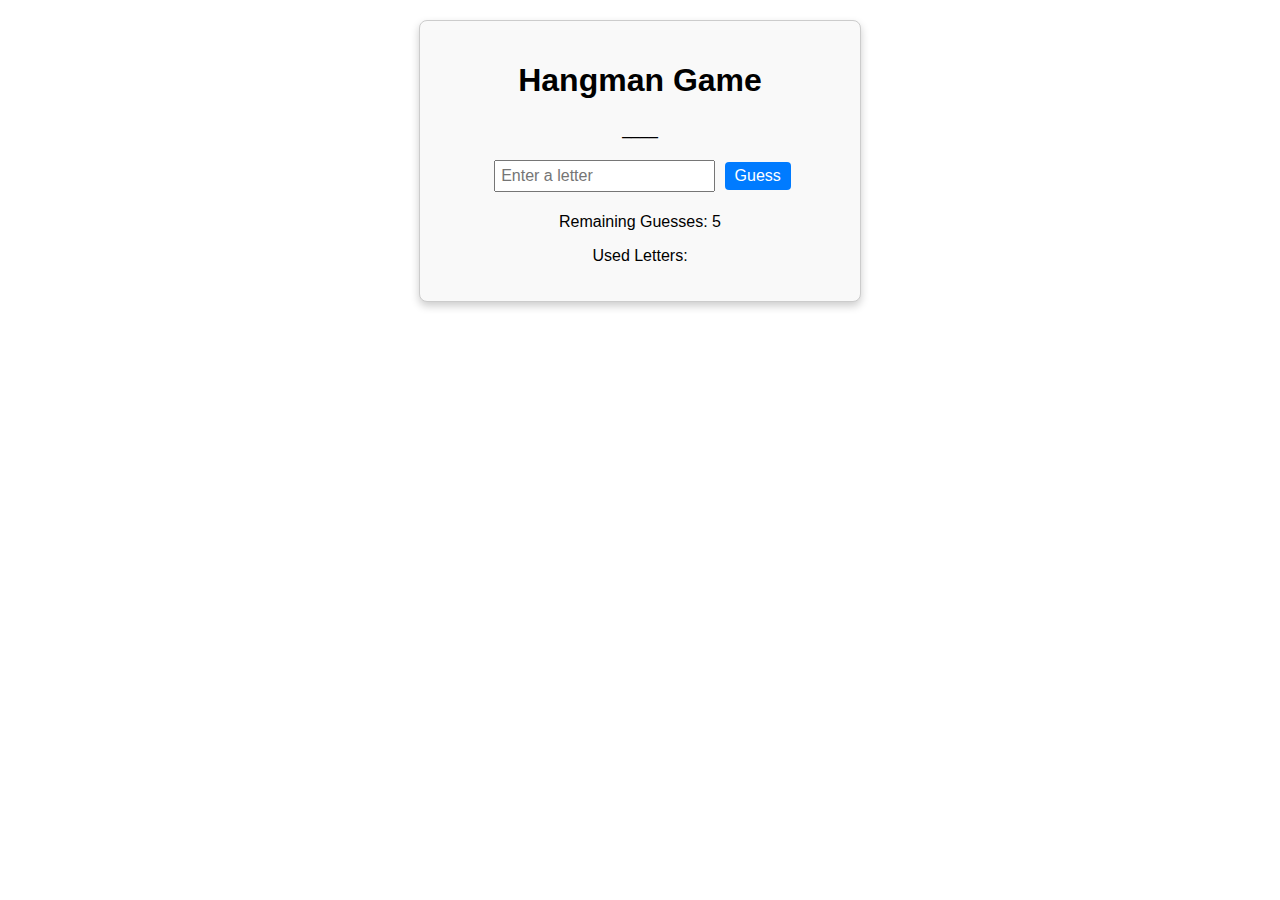
<file: html/aiwebapp.html>
<!DOCTYPE html>
<html lang="en">
<head>
    <meta charset="UTF-8">
    <meta name="viewport" content="width=device-width, initial-scale=1.0">
    <title>Mini Hangman Game</title>
    <style>
        body {
            font-family: Arial, sans-serif;
            text-align: center;
            margin: 20px;
        }
        #hangman {
            max-width: 400px;
            margin: 0 auto;
            padding: 20px;
            border: 1px solid #ccc;
            border-radius: 8px;
            box-shadow: 0 4px 8px rgba(0, 0, 0, 0.2);
            background-color: #f9f9f9;
        }
        input {
            padding: 5px;
            font-size: 16px;
            margin: 5px;
        }
        button {
            padding: 5px 10px;
            font-size: 16px;
            cursor: pointer;
            background-color: #007BFF;
            color: #fff;
            border: none;
            border-radius: 4px;
        }
        button:hover {
            background-color: #0056b3;
        }
        button:disabled {
            background-color: #ccc;
            cursor: not-allowed;
        }
    </style>
</head>
<body>

    <div id="hangman">
        <h1>Hangman Game</h1>
        <p id="word">____</p>
        <p id="message"></p>
        <input id="guess" type="text" maxlength="1" placeholder="Enter a letter">
        <button id="submit">Guess</button>
        <p id="remaining">Remaining Guesses: 5</p>
        <p id="used-letters">Used Letters: </p>
    </div>

    <script>
        // Fixed four-letter word for the game
        const word = "love";
        let remainingGuesses = 5;
        let usedLetters = [];

        // Function to update the displayed word with blanks or correct guesses
        function updateWord() {
            const displayWord = word.split('').map(letter => usedLetters.includes(letter) ? letter : "_").join('');
            document.getElementById("word").textContent = displayWord;
        }

        // Handle the guess and update the game state
        function handleGuess() {
            const guess = document.getElementById("guess").value.trim().toLowerCase();

            // Only proceed if the input is a valid letter and not a repeated guess
            if (guess.length === 1 && /^[a-z]$/i.test(guess) && !usedLetters.includes(guess)) {
                usedLetters.push(guess);

                if (word.includes(guess)) {
                    document.getElementById("message").textContent = "Correct guess!";
                } else {
                    remainingGuesses--;
                    document.getElementById("message").textContent = "Wrong guess!";
                }

                // Update remaining guesses and used letters
                document.getElementById("remaining").textContent = `Remaining Guesses: ${remainingGuesses}`;
                document.getElementById("used-letters").textContent = `Used Letters: ${usedLetters.join(', ')}`;
                document.getElementById("guess").value = ''; // Clear the input field

                updateWord(); // Update the word display

                // Check for win or lose conditions
                if (remainingGuesses <= 0) {
                    document.getElementById("message").textContent = `Game Over! The word was: ${word}`;
                    document.getElementById("submit").disabled = true;
                } else if (!document.getElementById("word").textContent.includes("_")) {
                    document.getElementById("message").textContent = "You Win!";
                    document.getElementById("submit").disabled = true;
                }
            } else {
                alert("Please enter a valid, unused letter.");
            }
        }

        // Add event listener for button click
        document.getElementById("submit").addEventListener("click", handleGuess);

        // Initial call to display the word with blanks
        updateWord();
    </script>

</body>
</html>
</file>
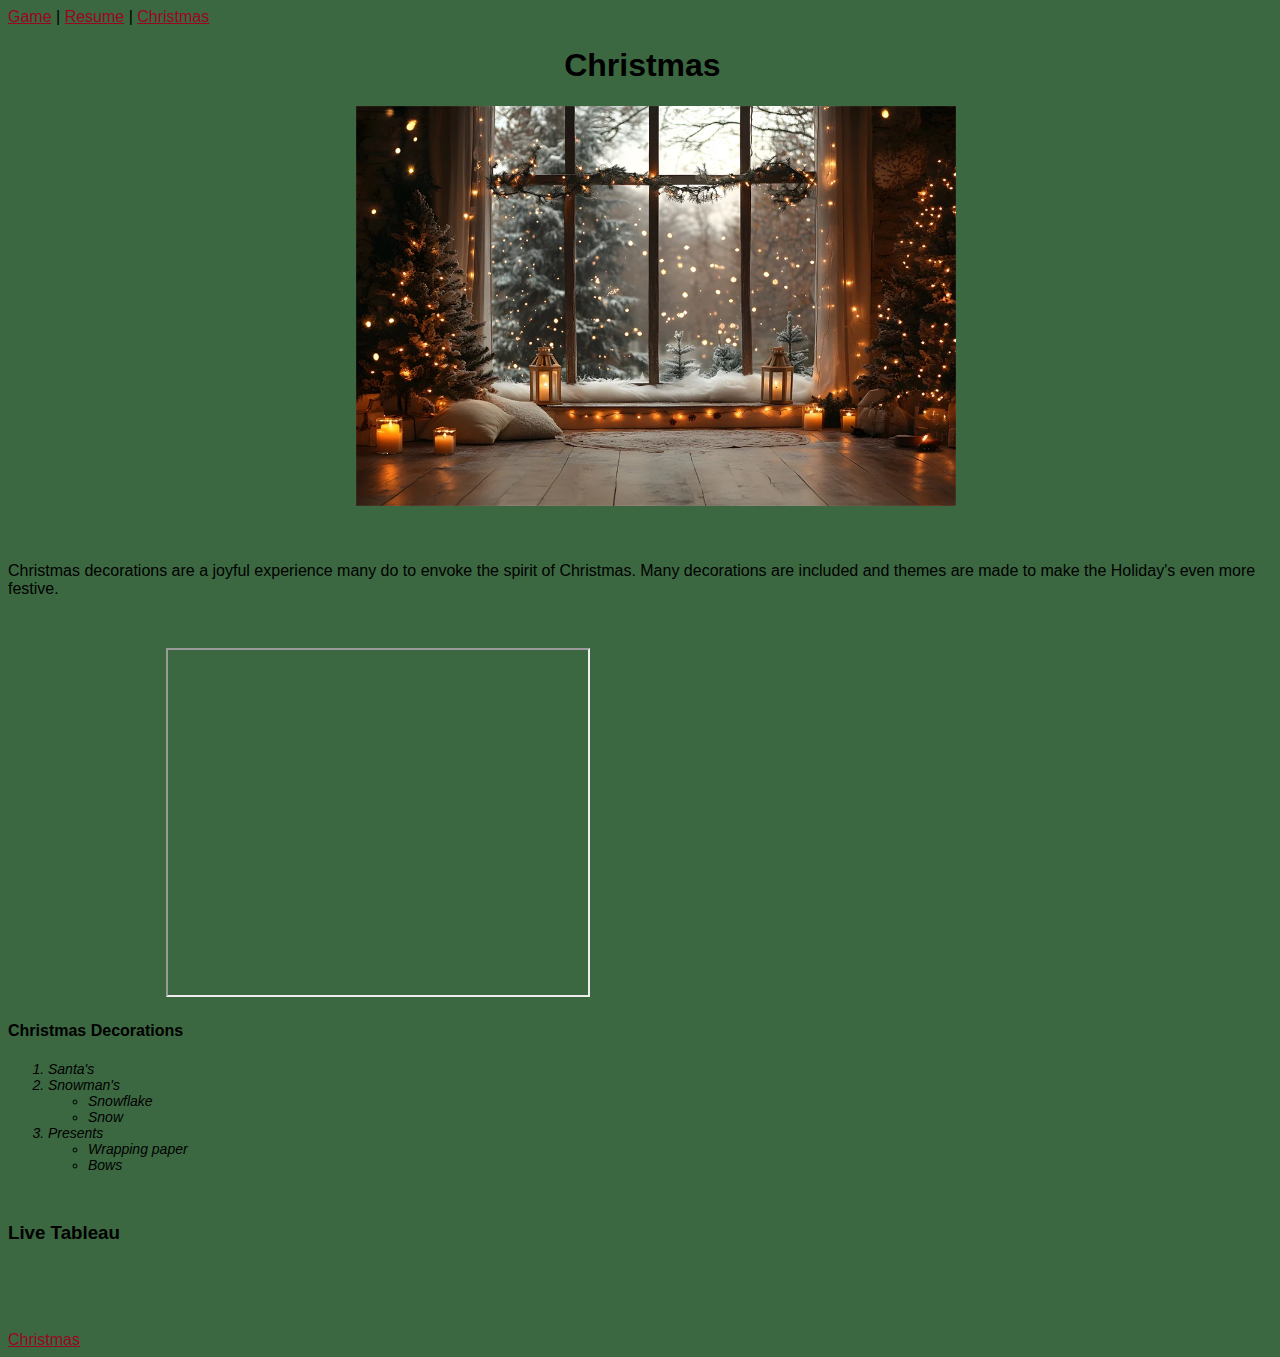
<file: html/scratchp.html>
<!DOCTYPE html>
<html lang="en">
<head>
    <meta charset="UTF-8">
    <meta name="viewport" content="width=device-width, initial-scale=1.0">
    <title>Christmas</title>
    <link href="scratch.css" rel="stylesheet" />

</head>
<body>


    <div class="navbar">
        <a href="aiwebapp.html" target="_blank">Game</a> |
        <a href="../index.html" target="_blank">Resume</a> |
        <a href="#">Christmas</a>
    </div>    

    <div class="title">
        <h1 id="xmas">Christmas </h1>
    </div>
   
    <div class="img">
        <img src="window.webp" height="400" alt="Christmas Tree">
    </div>
    <br><br>

    <p> Christmas decorations are a joyful experience many do to envoke the spirit of Christmas. Many decorations are included and themes are made to make the Holiday's even more festive.
        <p>&nbsp;</p>

        <div class="youtube" title="Christmas Song">
            <iframe width="420" height="345" src="https://www.youtube.com/embed/dfTCObc5BuE?si=eKGTlzf6LO6M_R8w">
            </iframe>
        </div>
        
        

<h4>Christmas Decorations</h4>
<ol>
    <li class="yay">Santa's</li>
    <li class="yay">Snowman's
        <ul>
            <li>Snowflake</li>
            <li>Snow</li>
        </ul>
    </li>

    <li class="yay"> Presents
        <ul>
            <li>Wrapping paper</li>
            <li>Bows</li>
        </ul>
        <p>&nbsp;</p>
    </li>

</ol>

<h3>Live Tableau</h3>
    <div class='tableauPlaceholder' id='viz1734554489584' style='position: relative'><noscript><a href='#'><img alt='MoM Week48 2024 ' src='https:&#47;&#47;public.tableau.com&#47;static&#47;images&#47;HR&#47;HRHYWX4W7&#47;1_rss.png' style='border: none' /></a></noscript><object class='tableauViz'  style='display:none;'><param name='host_url' value='https%3A%2F%2Fpublic.tableau.com%2F' /> <param name='embed_code_version' value='3' /> <param name='path' value='shared&#47;HRHYWX4W7' /> <param name='toolbar' value='yes' /><param name='static_image' value='https:&#47;&#47;public.tableau.com&#47;static&#47;images&#47;HR&#47;HRHYWX4W7&#47;1.png' /> <param name='animate_transition' value='yes' /><param name='display_static_image' value='yes' /><param name='display_spinner' value='yes' /><param name='display_overlay' value='yes' /><param name='display_count' value='yes' /><param name='language' value='en-US' /></object></div>                <script type='text/javascript'>                    var divElement = document.getElementById('viz1734554489584');                    var vizElement = divElement.getElementsByTagName('object')[0];                    if ( divElement.offsetWidth > 800 ) { vizElement.style.width='1300px';vizElement.style.height='977px';} else if ( divElement.offsetWidth > 500 ) { vizElement.style.width='1300px';vizElement.style.height='977px';} else { vizElement.style.width='100%';vizElement.style.height='1977px';}                     var scriptElement = document.createElement('script');                    scriptElement.src = 'https://public.tableau.com/javascripts/api/viz_v1.js';                    vizElement.parentNode.insertBefore(scriptElement, vizElement);                </script>

    <p>&nbsp;</p>
    <p>&nbsp;</p>

<a href="#xmas">Christmas</a>

</body>
</html>
</file>
<file: html/scratch.css>
body {
    background-color: rgb(59, 104, 64);
    font-family: Verdana, Geneva, Tahoma, sans-serif;
}

li {
    font-size: 14px;
    font-style: italic;
    font-weight: normal;
}

a {
    color: rgb(154, 5, 35);
}

.img {

    display: block;
    margin-left: auto;
    margin-right: auto;
    width: 45%;
}

.title {
    display: block;
    margin-left: auto;
    margin-right: auto;
    width: 12%;
}

.youtube {
    display: block;
    margin-left: auto;
    margin-right: auto;
    width: 75%;

}
</file>
